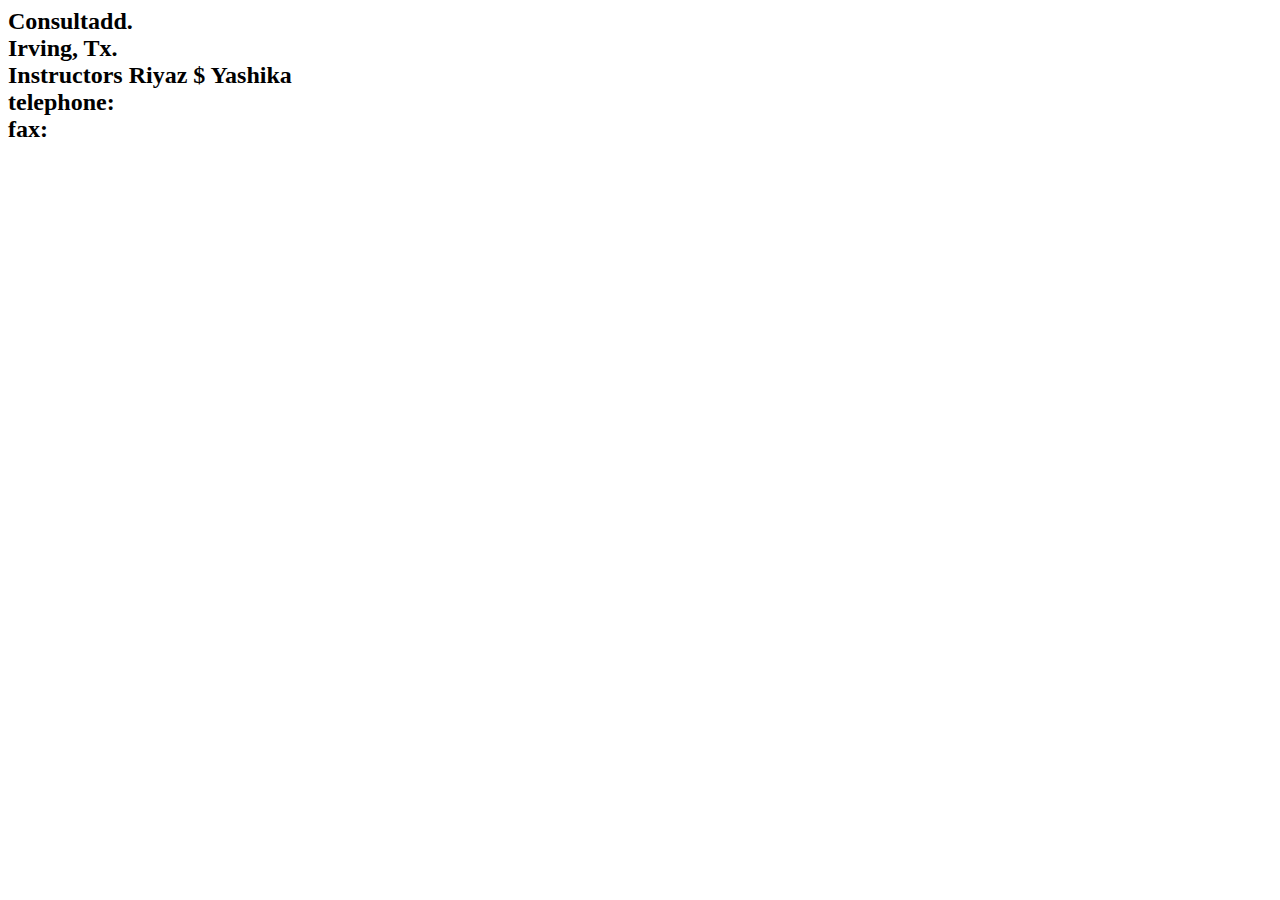
<file: contact.html>
<html>
    <body>
        <h2>Consultadd. <br>
            Irving, Tx.<br>
            Instructors Riyaz $ Yashika <br>
            telephone:<br>
            fax:<br>
            
        </h2>
    </body>
</html>
</file>
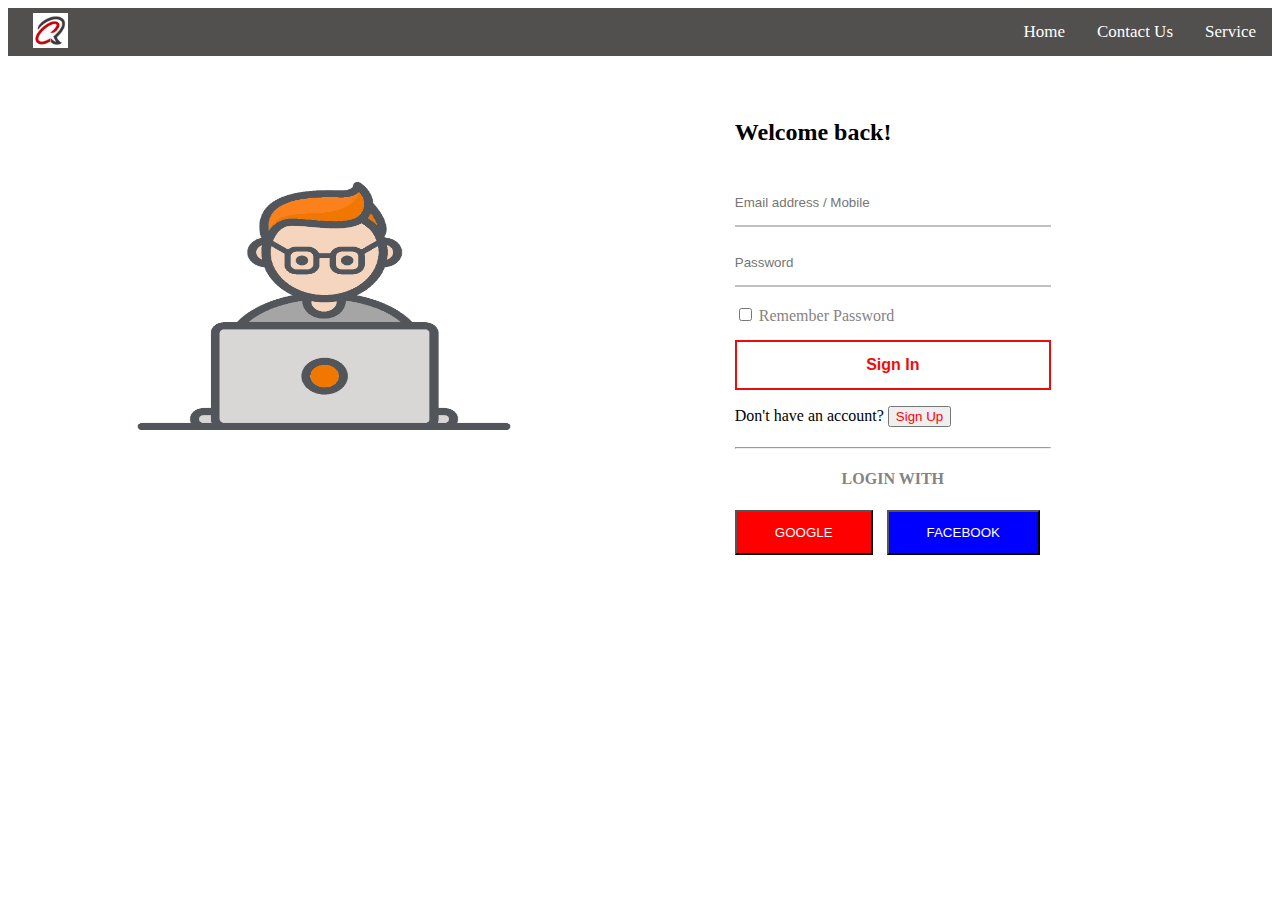
<file: FIRSTSIGNUP.html>
<!DOCTYPE html>
<html>
<head>
	<title>Page Title</title>
	<style type="text/css">
		.main{
			height: 500px;
		}
		.social-link{
			padding: 13px 38px;
		}
		.mr-10{
			margin-right: 10px;

		}
		.text-centre{
			text-align: center;

		}
		.bg-blue{
			background-color: blue;
		}
		.bg-red{
			background-color: red;
		}
		.text-grey{
			color:#878282;
		}
		.text-white{
			color:white;
		}
		hr{
			margin: 20px 0px;

		}
		.color-red{
			color:red;
		}
		.sign-in{
			width: 100%;

			border: 2px solid #ec0c0c;
			background-color: white;
			color: #f20b0b;
			padding: 14px 108px;
			font-size: 16px;
			cursor: pointer;
			margin-top: 15px;
			font-weight: 600;
		}
		.topnav {
			background-color: #51504f;
			overflow: hidden;
		}

		.topnav a{
			float: right;
			color:#ffffff;
			text-align: center;
			padding: 14px 16px;
			text-decoration: none;
			font-size: 17px;
		}
		.topnav a:hover{
			background-color: ivory;
			color: lightcoral;
		}
		.uppercase{
			text-transform: uppercase;
		}
		.logo{
			height: 35px;
			margin-left: 25px;
			margin-top: 5px;
		}
		.img-section{
			width: 50%;
			float: left;
			height: 100%;


		}
		.img-section img{
			width: 100%;
			height:100%;
		}
		.login-section{
			width: 50%;
			float: right;

		}
		.form{
			width: 50%;
			margin-left: 15%;
			margin-top: 10%;
		}
		.form h3{
			font-size: 24px;
			padding-bottom: 15px;
		}
		.form-input{
			border: 0;
			outline: 0;
			border-bottom: 2px solid #5657575e;
			color: #ccc;
			padding: 10px 0px 15px 0px;
			width: 100%;

		}
		
	</style>
</head>
<body>
	<div class="main">
		<div class ="topnav">
			<img class="logo" src="banner.jpg.jpg">
			
			<a href ="service.html"> Service</a>
			<a href = "contact.html"> Contact Us</a>
			<a class = "active" href="home.html">Home </a>
		</div>
		<div class="img-section">
			<img src="image1.png">
		</div>
		<div class="login-section">
			<div class="form">
				<h3>Welcome back!</h3>
				<form action="/action_page.php">
					<input class="form-input" placeholder="Email address / Mobile" type="text" id="email" value=""><br><br>
					<input placeholder="Password" type="password" class="form-input" id="password" value=""><br><br>
					<div>
						<input type="checkbox"  name="remember_password" value="">
						<label class="text-grey" for="remember_password">Remember Password</label><br>
						<button class="sign-in">Sign In</button><br>
						<p>Don't have an account? <button class="color-red">Sign Up</button></p>

					</div>
					<hr>

					<div>
						<h4 class="uppercase text-grey text-centre">Login with</h4>
						<div>
							 <button class="bg-red text-white social-link mr-10">GOOGLE</button>
							 <button class="bg-blue text-white social-link">FACEBOOK</button>
						</div>
					</div>

					
				</form>

			</div>
		</div>
	</div>
</body>
</html>
</file>
